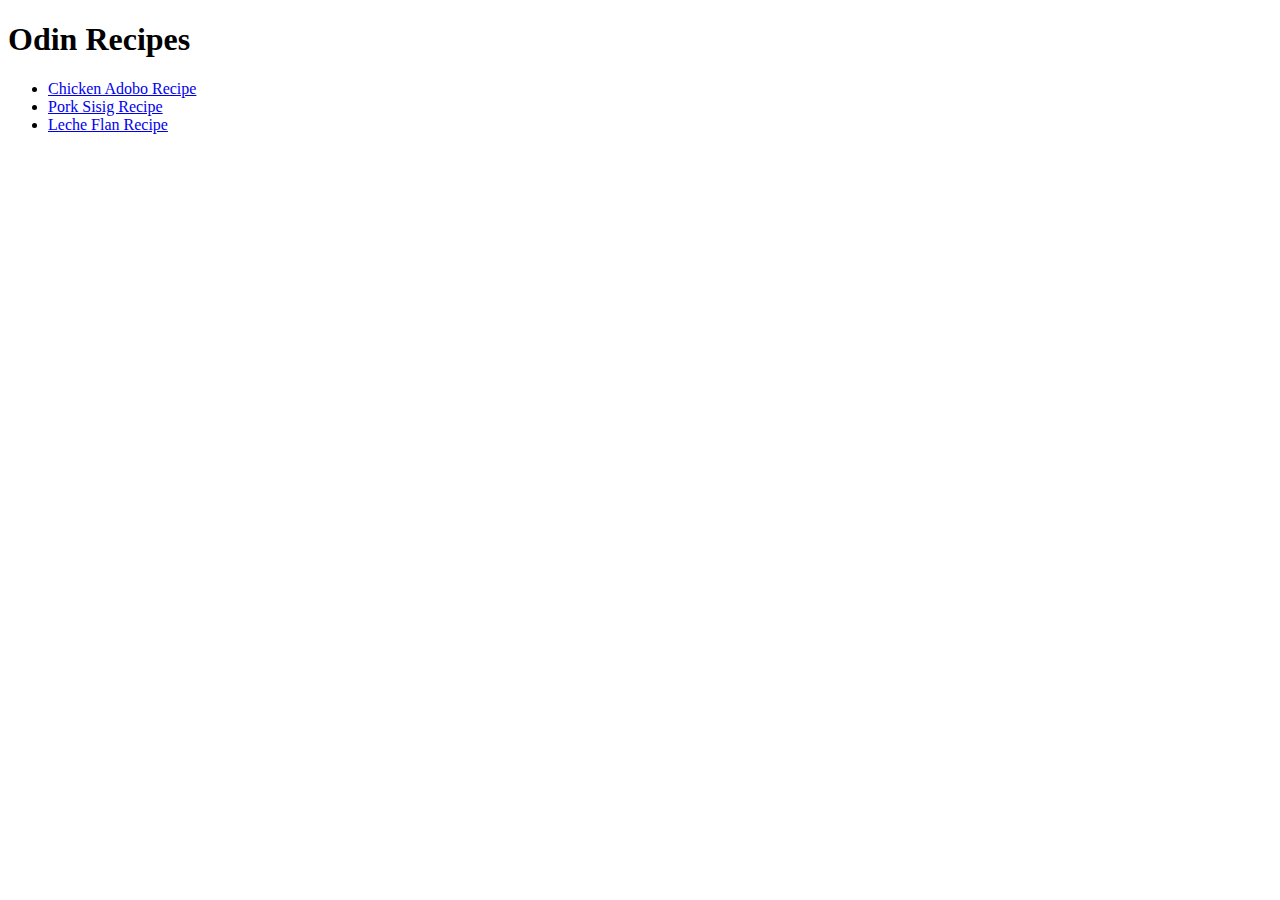
<file: index.html>
<!DOCTYPE html>
<html lang="en">
<head>
    <meta charset="UTF-8">
    <meta http-equiv="X-UA-Compatible" content="IE=edge">
    <meta name="viewport" content="width=device-width, initial-scale=1.0">
    <title>Odin Recipes</title>
</head>
<body>
    <h1>Odin Recipes</h1>
    <ul>
    <li><a href="recipes/adobo.html">Chicken Adobo Recipe</a></li>
    <li><a href="recipes/sisig.html">Pork Sisig Recipe</a></li>
    <li><a href="recipes/lecheflan.html">Leche Flan Recipe</a></li>
    </ul>
</body>
</html>
</file>
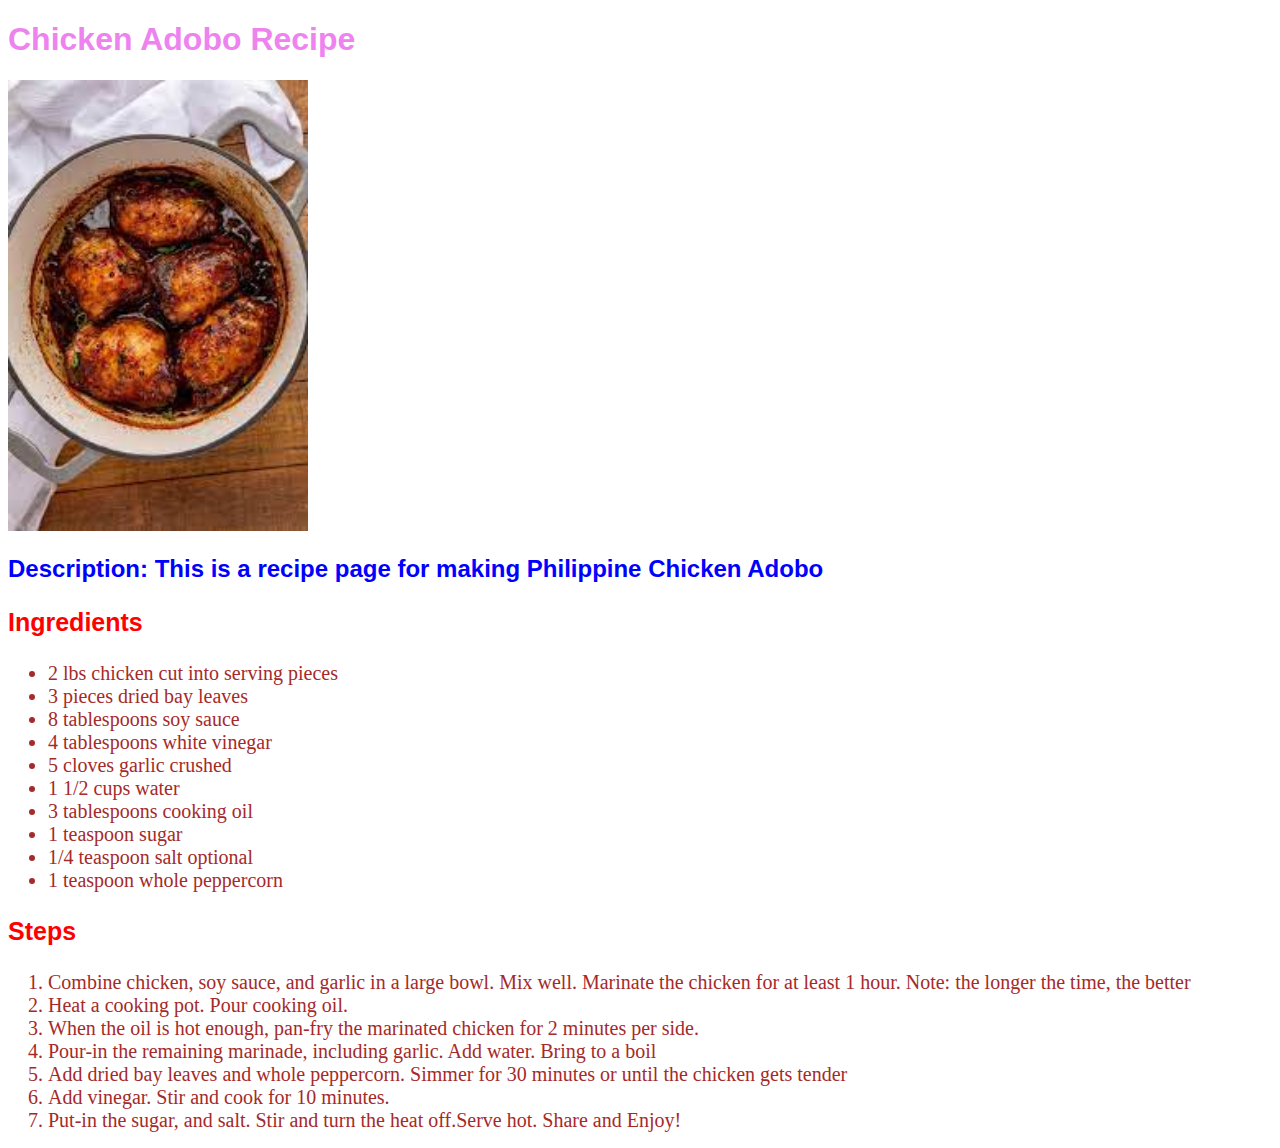
<file: recipes/adobo.html>
<!DOCTYPE html>
<html lang="en">
<head>
    <meta charset="UTF-8">
    <meta http-equiv="X-UA-Compatible" content="IE=edge">
    <meta name="viewport" content="width=device-width, initial-scale=1.0">
    <title>Chicken Adobo Recipe</title>
    <link rel="stylesheet" href="style.css">
</head>
<body>
    <h1 class="heading">Chicken Adobo Recipe</h1>
    <img src="adobopic.jpeg" alt="Picture of Chicken Adobo dish">
    <h2 class="description">Description: This is a recipe page for making Philippine Chicken Adobo</h2>
    <h3>Ingredients</h3>
    <ul>
        <li>2 lbs chicken cut into serving pieces</li>
        <li>3 pieces dried bay leaves</li>
        <li>8 tablespoons soy sauce</li>
        <li>4 tablespoons white vinegar</li>
        <li>5 cloves garlic crushed</li>
        <li>1 1/2 cups water</li>
        <li>3 tablespoons cooking oil</li>
        <li>1 teaspoon sugar</li>
        <li>1/4 teaspoon salt optional</li>
        <li>1 teaspoon whole peppercorn</li>
    </ul>
    <h3>Steps</h3>
    <ol>
        <li>Combine chicken, soy sauce, and garlic in a large bowl. Mix well. Marinate the chicken for at least 1 hour. Note: the longer the time, the better</li>
        <li>Heat a cooking pot. Pour cooking oil.</li>
        <li>When the oil is hot enough, pan-fry the marinated chicken for 2 minutes per side.</li>
        <li>Pour-in the remaining marinade, including garlic. Add water. Bring to a boil</li>
        <li>Add dried bay leaves and whole peppercorn. Simmer for 30 minutes or until the chicken gets tender</li>
        <li>Add vinegar. Stir and cook for 10 minutes.</li>
        <li>Put-in the sugar, and salt. Stir and turn the heat off.Serve hot. Share and Enjoy!</li>
    </ol>
</body>
</html>
</file>
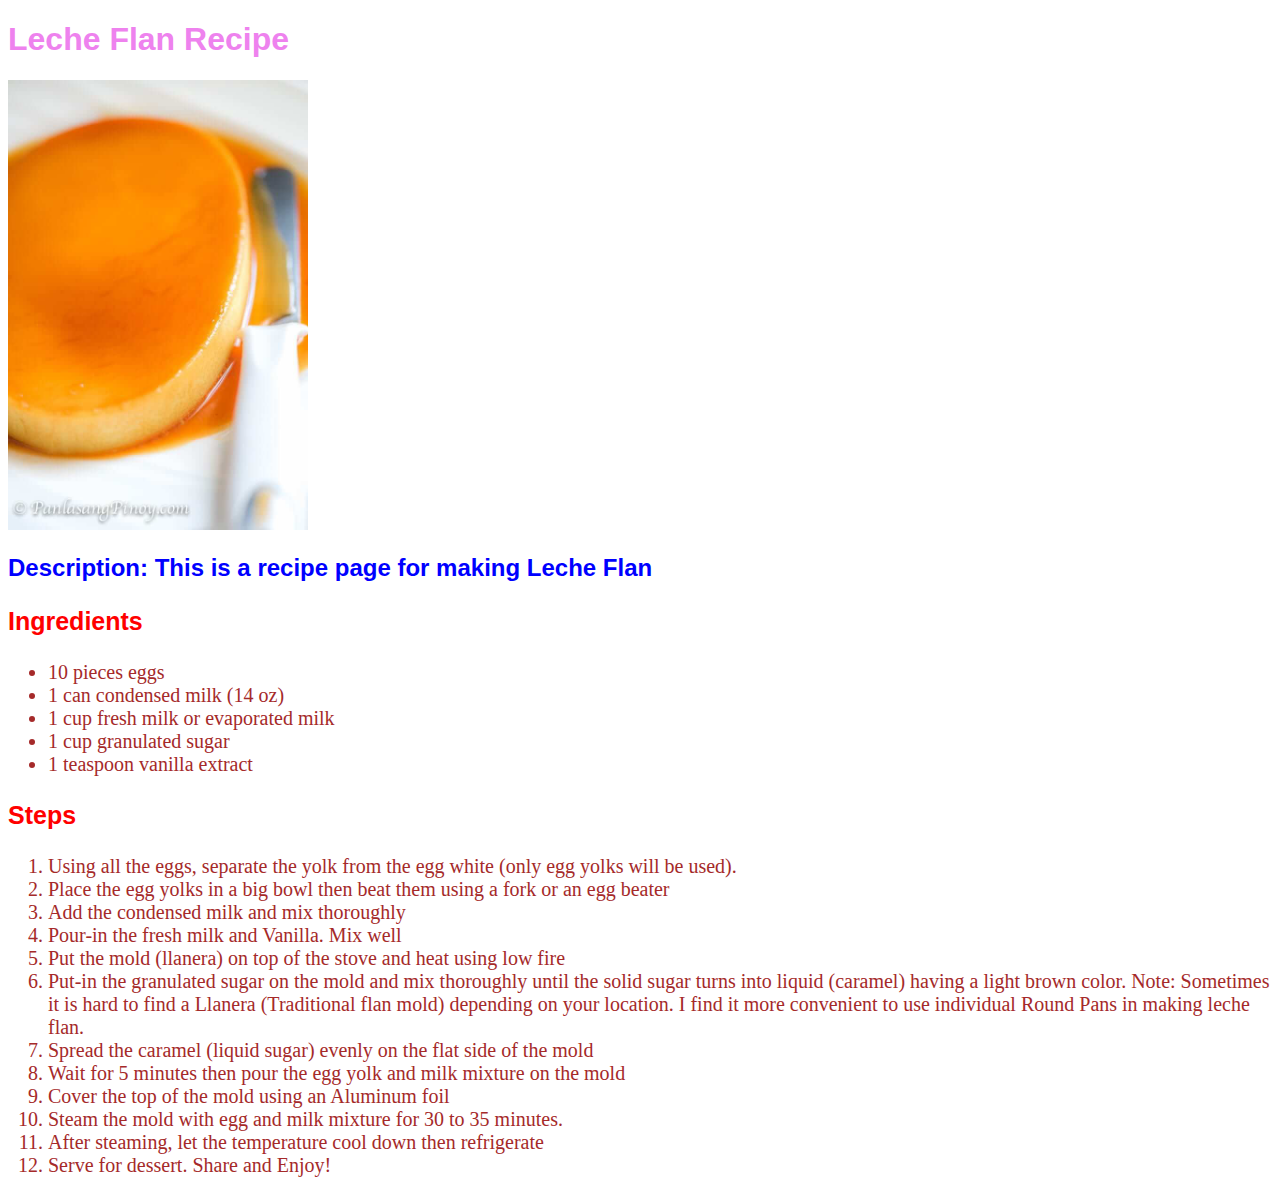
<file: recipes/lecheflan.html>
<!DOCTYPE html>
<html lang="en">
<head>
    <meta charset="UTF-8">
    <meta http-equiv="X-UA-Compatible" content="IE=edge">
    <meta name="viewport" content="width=device-width, initial-scale=1.0">
    <title>Leche Flan Recipe</title>
    <link rel="stylesheet" href="style.css">
</head>
<body>
    <h1 class="heading">Leche Flan Recipe</h1>
    <img src="leche_flan_pic.jpg" alt="Picture of Leche Flan dish">
    <h2 class="description">Description: This is a recipe page for making Leche Flan</h2>
    <h3>Ingredients</h3>
    <ul>
        <li>10 pieces eggs</li>
        <li>1 can condensed milk (14 oz)</li>
        <li>1 cup fresh milk or evaporated milk</li>
        <li>1 cup granulated sugar</li>
        <li>1 teaspoon vanilla extract</li>
    </ul>
    <h3>Steps</h3>
    <ol>
        <li>Using all the eggs, separate the yolk from the egg white (only egg yolks will be used).</li>
        <li>Place the egg yolks in a big bowl then beat them using a fork or an egg beater</li>
        <li>Add the condensed milk and mix thoroughly</li>
        <li>Pour-in the fresh milk and Vanilla. Mix well</li>
        <li>Put the mold (llanera) on top of the stove and heat using low fire</li>
        <li>Put-in the granulated sugar on the mold and mix thoroughly until the solid sugar turns into liquid (caramel) having a light brown color. Note: Sometimes it is hard to find a Llanera (Traditional flan mold) depending on your location. I find it more convenient to use individual Round Pans in making leche flan.</li>
        <li>Spread the caramel (liquid sugar) evenly on the flat side of the mold</li>
        <li>Wait for 5 minutes then pour the egg yolk and milk mixture on the mold</li>
        <li>Cover the top of the mold using an Aluminum foil</li>
        <li>Steam the mold with egg and milk mixture for 30 to 35 minutes.</li>
        <li>After steaming, let the temperature cool down then refrigerate</li>
        <li>Serve for dessert. Share and Enjoy!</li>
    </ol>
</body>
</html>
</file>
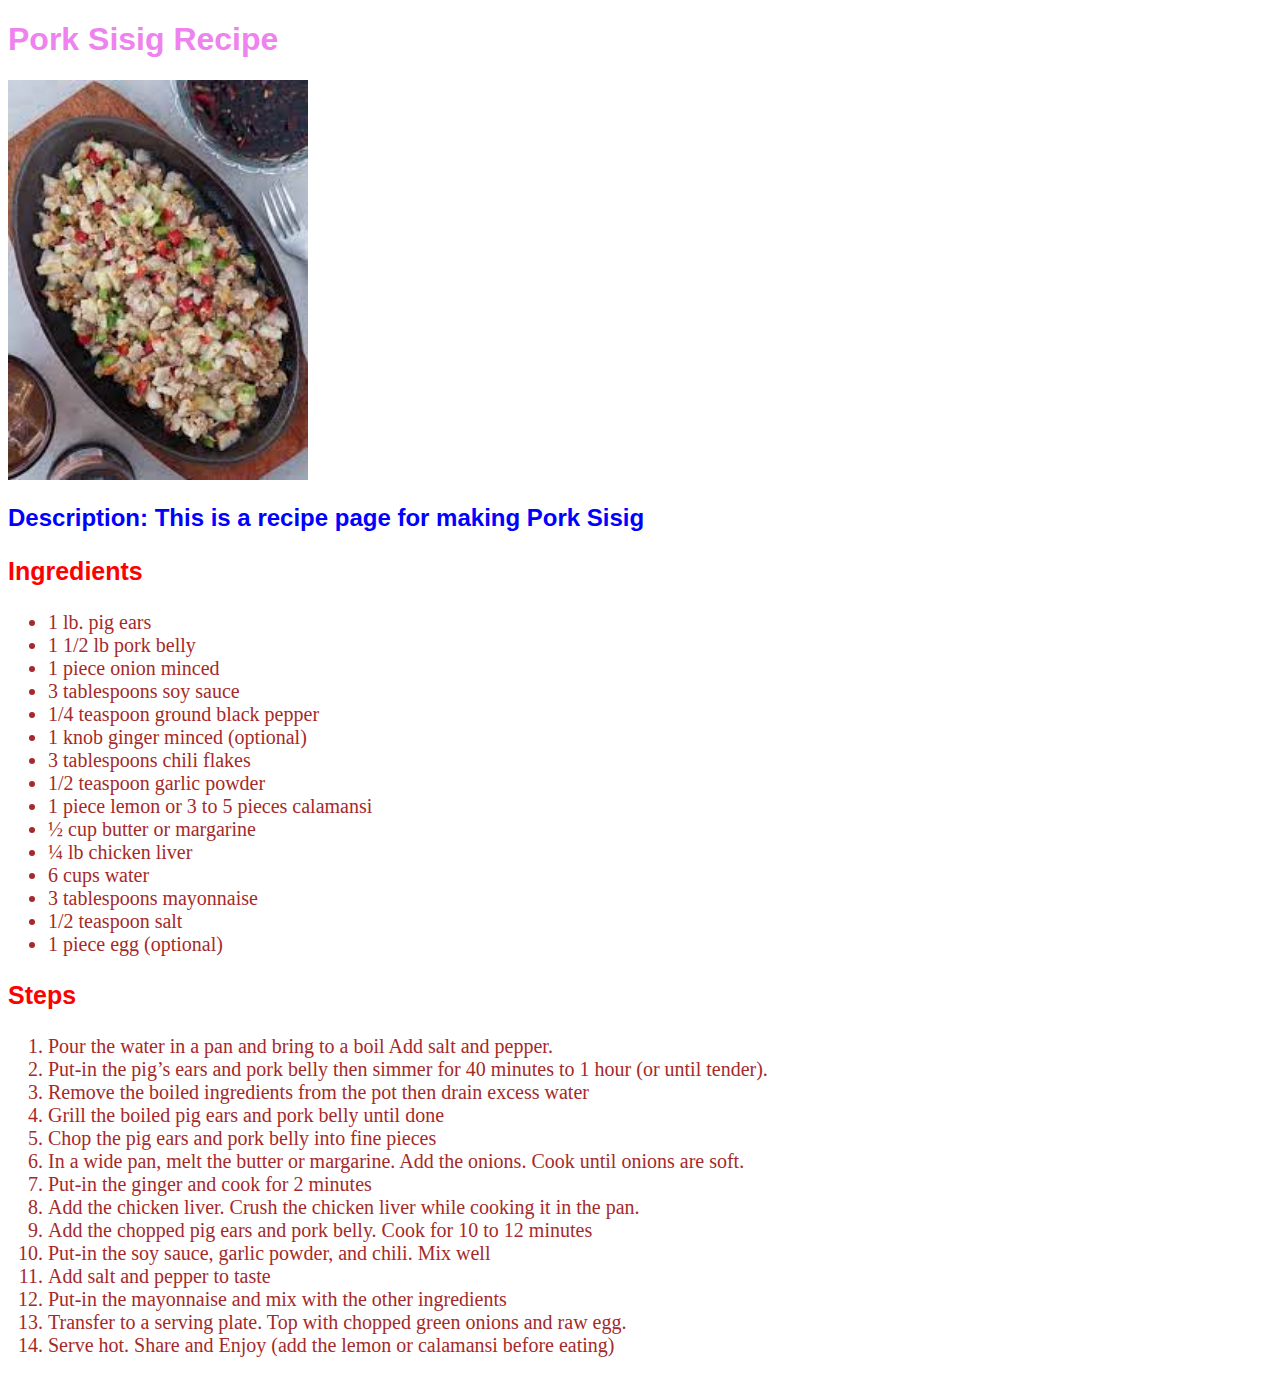
<file: recipes/sisig.html>
<!DOCTYPE html>
<html lang="en">
<head>
    <meta charset="UTF-8">
    <meta http-equiv="X-UA-Compatible" content="IE=edge">
    <meta name="viewport" content="width=device-width, initial-scale=1.0">
    <title>Pork Sisig Recipe</title>
    <link rel="stylesheet" href="style.css">
</head>
<body>
    <h1 class="heading">Pork Sisig Recipe</h1>
    <img src="sisigpic.jpeg" alt="Picture of Pork Sisig dish">
    <h2 class="description">Description: This is a recipe page for making Pork Sisig</h2>
    <h3>Ingredients</h3>
    <ul>
        <li>1 lb. pig ears</li>
        <li>1 1/2 lb pork belly</li>
        <li>1 piece onion minced</li>
        <li>3 tablespoons soy sauce</li>
        <li>1/4 teaspoon ground black pepper</li>
        <li>1 knob ginger minced (optional)</li>
        <li>3 tablespoons chili flakes</li>
        <li>1/2 teaspoon garlic powder</li>
        <li>1 piece lemon or 3 to 5 pieces calamansi</li>
        <li>½ cup butter or margarine</li>
        <li>¼ lb chicken liver</li>
        <li>6 cups water</li>
        <li>3 tablespoons mayonnaise</li>
        <li>1/2 teaspoon salt</li>
        <li>1 piece egg (optional)</li>
    </ul>
    <h3>Steps</h3>
    <ol>
        <li>Pour the water in a pan and bring to a boil Add salt and pepper.</li>
        <li>Put-in the pig’s ears and pork belly then simmer for 40 minutes to 1 hour (or until tender).</li>
        <li>Remove the boiled ingredients from the pot then drain excess water</li>
        <li>Grill the boiled pig ears and pork belly until done</li>
        <li>Chop the pig ears and pork belly into fine pieces</li>
        <li>In a wide pan, melt the butter or margarine. Add the onions. Cook until onions are soft.</li>
        <li>Put-in the ginger and cook for 2 minutes</li>
        <li>Add the chicken liver. Crush the chicken liver while cooking it in the pan.</li>
        <li>Add the chopped pig ears and pork belly. Cook for 10 to 12 minutes</li>
        <li>Put-in the soy sauce, garlic powder, and chili. Mix well</li>
        <li>Add salt and pepper to taste</li>
        <li>Put-in the mayonnaise and mix with the other ingredients</li>
        <li>Transfer to a serving plate. Top with chopped green onions and raw egg.</li>
        <li>Serve hot. Share and Enjoy (add the lemon or calamansi before eating)</li>
    </ol>
</body>
</html>
</file>
<file: recipes/style.css>
img {
    width: 300px;
    height: auto
}


.heading {
    font-family: 'Franklin Gothic Medium', 'Arial Narrow', Arial, sans-serif;
    font-weight: bold;
    color: violet;
}

.description{
    font-family: Verdana, Geneva, Tahoma, sans-serif;
    color: blue;
}

h3 {
    color: red;
    font-family:Impact, Haettenschweiler, 'Arial Narrow Bold', sans-serif;
    font-size: 25px;
}

li {
    color: brown;
    font-size: 20px;
}
</file>
